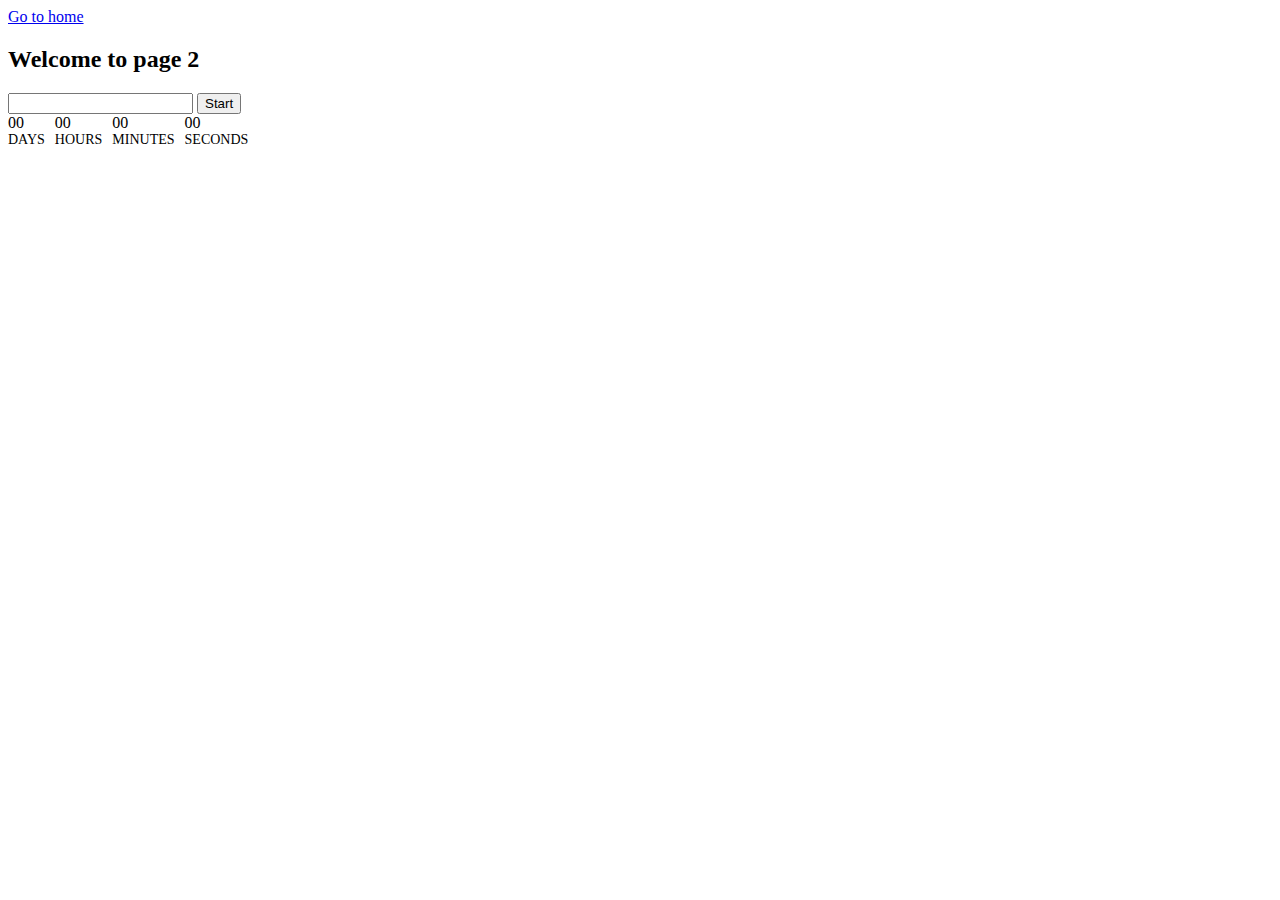
<file: src/1-timer.html>
<!DOCTYPE html>
<html lang="en">
  <head>
    <meta charset="UTF-8" />
    <meta http-equiv="X-UA-Compatible" content="IE=edge" />
    <meta name="viewport" content="width=device-width, initial-scale=1.0" />
    <link rel="stylesheet" href="./css/1-timer.css" />
    <title>Page 2</title>
  </head>
  <body>
    <section>
      <a href="./index.html">Go to home</a>
      <h2 class = "title">Welcome to page 2</h2>
      
      <input type="text" id="datetime-picker" />
      <button type="button" data-start>Start</button>

      <div class="timer">
        <div class="field">
          <span class="value" data-days>00</span>
          <span class="label">Days</span>
        </div>
        <div class="field">
          <span class="value" data-hours>00</span>
          <span class="label">Hours</span>
        </div>
        <div class="field">
          <span class="value" data-minutes>00</span>
          <span class="label">Minutes</span>
        </div>
        <div class="field">
          <span class="value" data-seconds>00</span>
          <span class="label">Seconds</span>
        </div>
      </div>

      <script type="module" src="./js/1-timer.js"></script> 
    </section>
  </body>
</html>
</file>
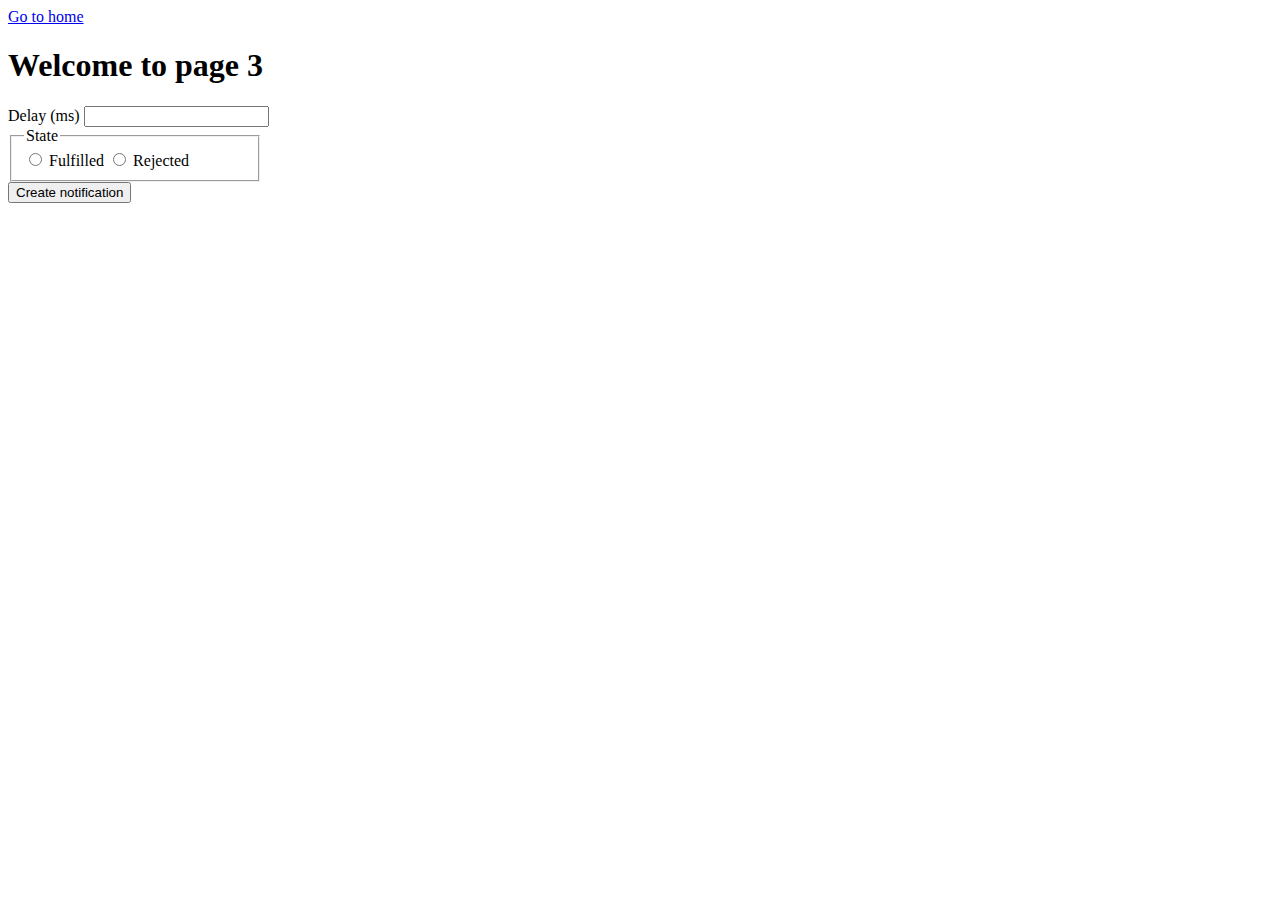
<file: src/2-snackbar.html>
<!DOCTYPE html>
<html lang="en">
  <head>
    <meta charset="UTF-8" />
    <meta http-equiv="X-UA-Compatible" content="IE=edge" />
    <meta name="viewport" content="width=device-width, initial-scale=1.0" />
    <link rel="stylesheet" href="./css/2-snackbar.css" />
    <title>Page 3</title>
  </head>
  <body>
    <section>
      <a href="./index.html">Go to home</a>
      <h1>Welcome to page 3</h1>
      
      <form class="form">
        <label>
          Delay (ms)
          <input type="number" name="delay" required />
        </label>
      
        <fieldset>
          <legend>State</legend>
          <label>
            <input type="radio" name="state" value="fulfilled" required />
            Fulfilled
          </label>
          <label>
            <input type="radio" name="state" value="rejected" required />
            Rejected
          </label>
        </fieldset>
      
        <button type="submit">Create notification</button>
      </form>
    </section>
    <script type="module" src="./js/2-snackbar.js"></script> 
  </body>
</html>
</file>
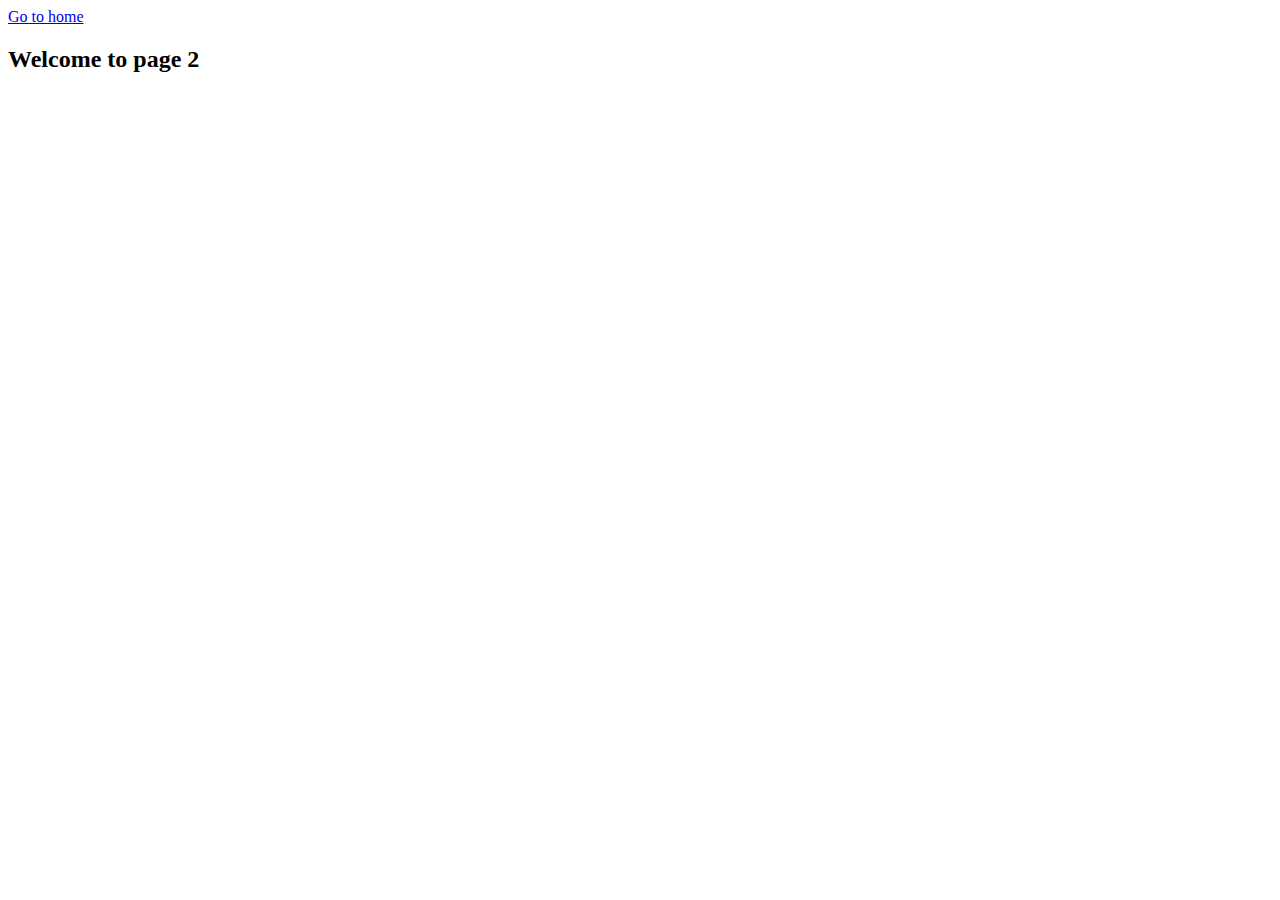
<file: src/page-2.html>
<!DOCTYPE html>
<html lang="en">
  <head>
    <meta charset="UTF-8" />
    <meta http-equiv="X-UA-Compatible" content="IE=edge" />
    <meta name="viewport" content="width=device-width, initial-scale=1.0" />
    <title>Page 2</title>
  </head>
  <body>
    <section>
      <a href="./index.html">Go to home</a>
      <h2 class = "title">Welcome to page 2</h2>
      

      <script type="module" src="./js/1-timer.js"></script> 
    </section>
  </body>
</html>
</file>
<file: src/css/1-timer.css>
.timer {
    display: flex;
    
  }
 
  .label {
    display: block;
    padding-right: 10px;
    text-transform: uppercase;
    font-size: 14px;
  }
</file>
<file: src/css/2-snackbar.css>
.nav-list {
    display: flex;
    align-items: center;
    justify-content: flex-end;
    gap: 40px;
}

.nav-link {
    font-weight: 700;
    letter-spacing: 0.04em;
    line-height: 1.5;
}

.nav-link:hover,
.nav-link:focus {
    color: #747bff;
}

.nav {
    margin-top: 50px;
    margin-right: 50px;
}

fieldset {
    width: 222px;
}
</file>
